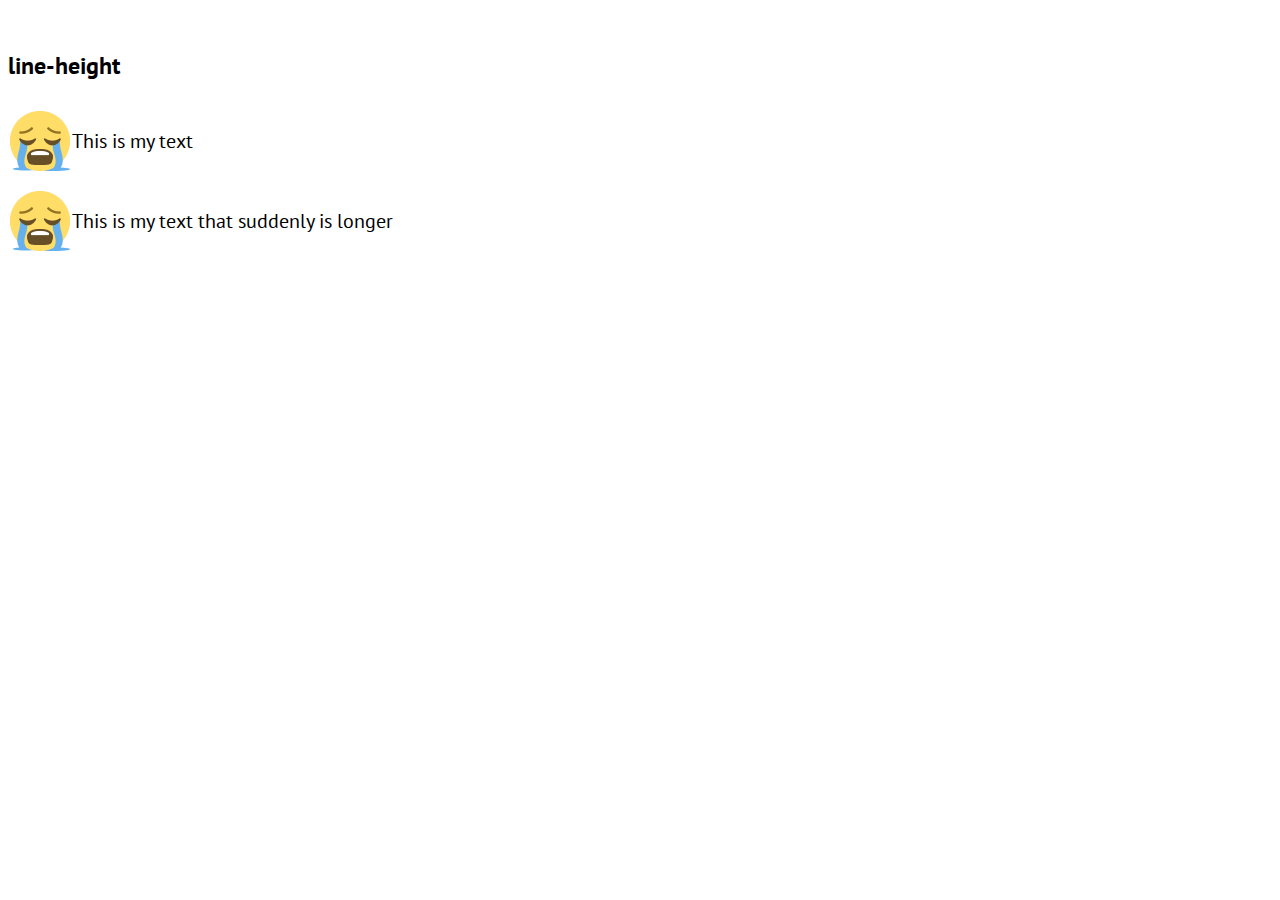
<file: index.html>
<!doctype html>
<html lang="en">
  <head>
    <meta charset="utf-8">
    <meta name="viewport" content="width=device-width, initial-scale=1">
    <link href="https://fonts.googleapis.com/css?family=PT+Sans|PT+Serif" rel="stylesheet">
    <link href="./style.css" rel="stylesheet">
    <title>Centering in CSS</title>
    <style media="screen">
      .icon1 {
        background-image: url(./images/1f62d.png);
        float: left;
      }

      .text1 {
        line-height: 80px;
      }
    </style>
  </head>
  <body>
    <h2>line-height</h2>
    <div class="example example1">
      <div class="icon icon1"></div>
      <span class="text text1">This is my text</span>
    </div>

    <div class="example example1">
      <div class="icon icon1"></div>
      <span class="text text1">This is my text that suddenly is longer</span>
    </div>
  </body>
</html>
</file>
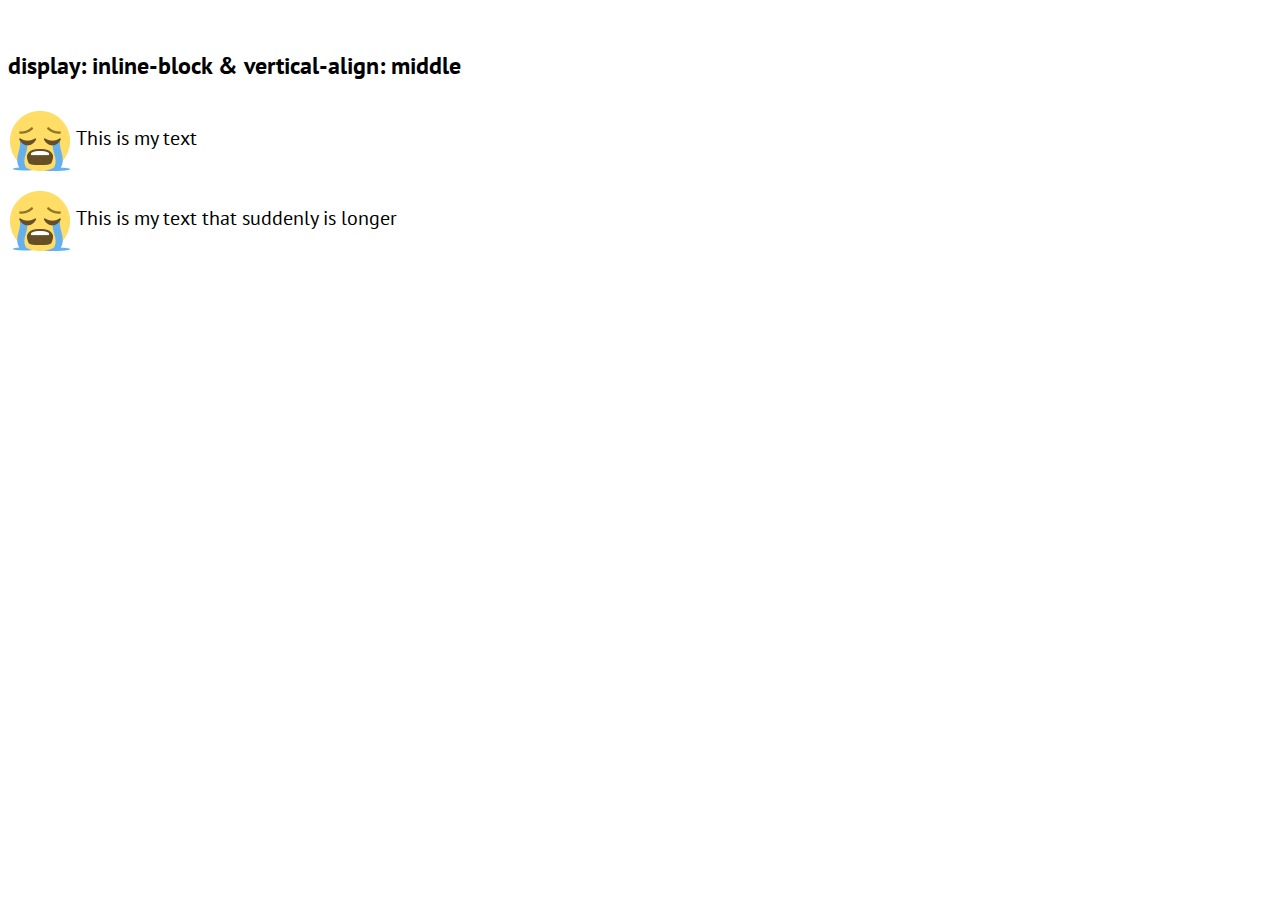
<file: index2.html>
<!doctype html>
<html lang="en">
  <head>
    <meta charset="utf-8">
    <meta name="viewport" content="width=device-width, initial-scale=1">
    <link href="https://fonts.googleapis.com/css?family=PT+Sans|PT+Serif" rel="stylesheet">
    <link href="./style.css" rel="stylesheet">
    <title>Centering in CSS</title>
    <style media="screen">
      .icon2 {
        display: inline-block;
        background-image: url(./images/1f62d.png);
        vertical-align: middle;
      }
    </style>
  </head>
  <body>
      <h2>display: inline-block &amp; vertical-align: middle</h2>
      <div class="example example2">
        <div class="icon icon2"></div>
        <span class="text text2">This is my text</span>
      </div>

      <div class="example example2">
        <div class="icon icon2"></div>
        <span class="text text2">This is my text that suddenly is longer</span>
      </div>
  </body>
</html>
</file>
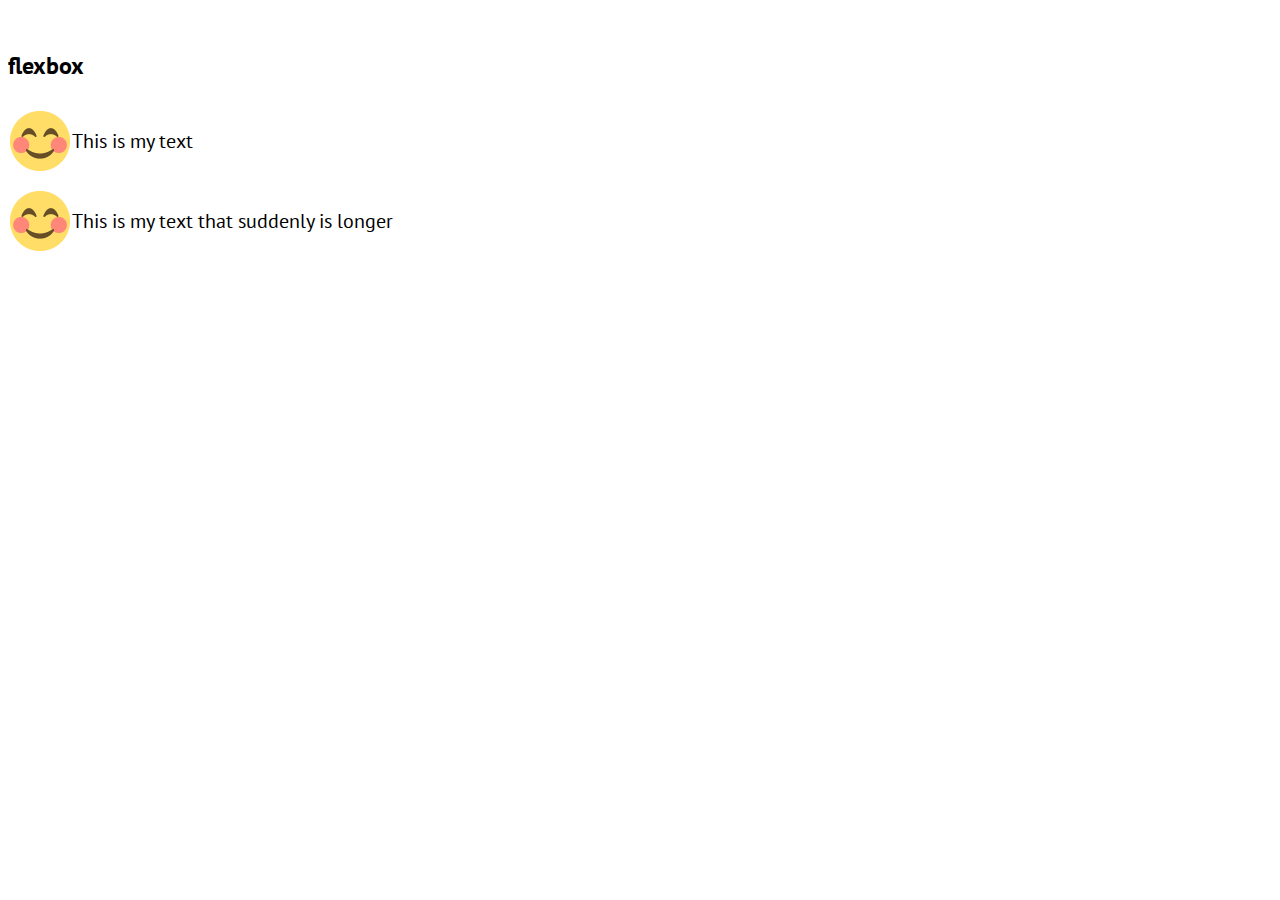
<file: index3.html>
<!doctype html>
<html lang="en">
  <head>
    <meta charset="utf-8">
    <meta name="viewport" content="width=device-width, initial-scale=1">
    <link href="https://fonts.googleapis.com/css?family=PT+Sans|PT+Serif" rel="stylesheet">
    <link href="./style.css" rel="stylesheet">
    <title>Centering in CSS</title>
    <style media="screen">
      .example3 {
        display: flex;
        justify-content: center;
        align-items: center;
      }

      .icon3 {
        background-image: url(./images/1f60a.png);
      }

      .text3 {
        flex: 1;
      }
    </style>
  </head>
  <body>
      <h2>flexbox</h2>
      <div class="example example3">
        <div class="icon icon3"></div>
        <span class="text text3">This is my text</span>
      </div>

      <div class="example example3">
        <div class="icon icon3"></div>
        <span class="text text3">This is my text that suddenly is longer</span>
      </div>
  </body>
</html>
</file>
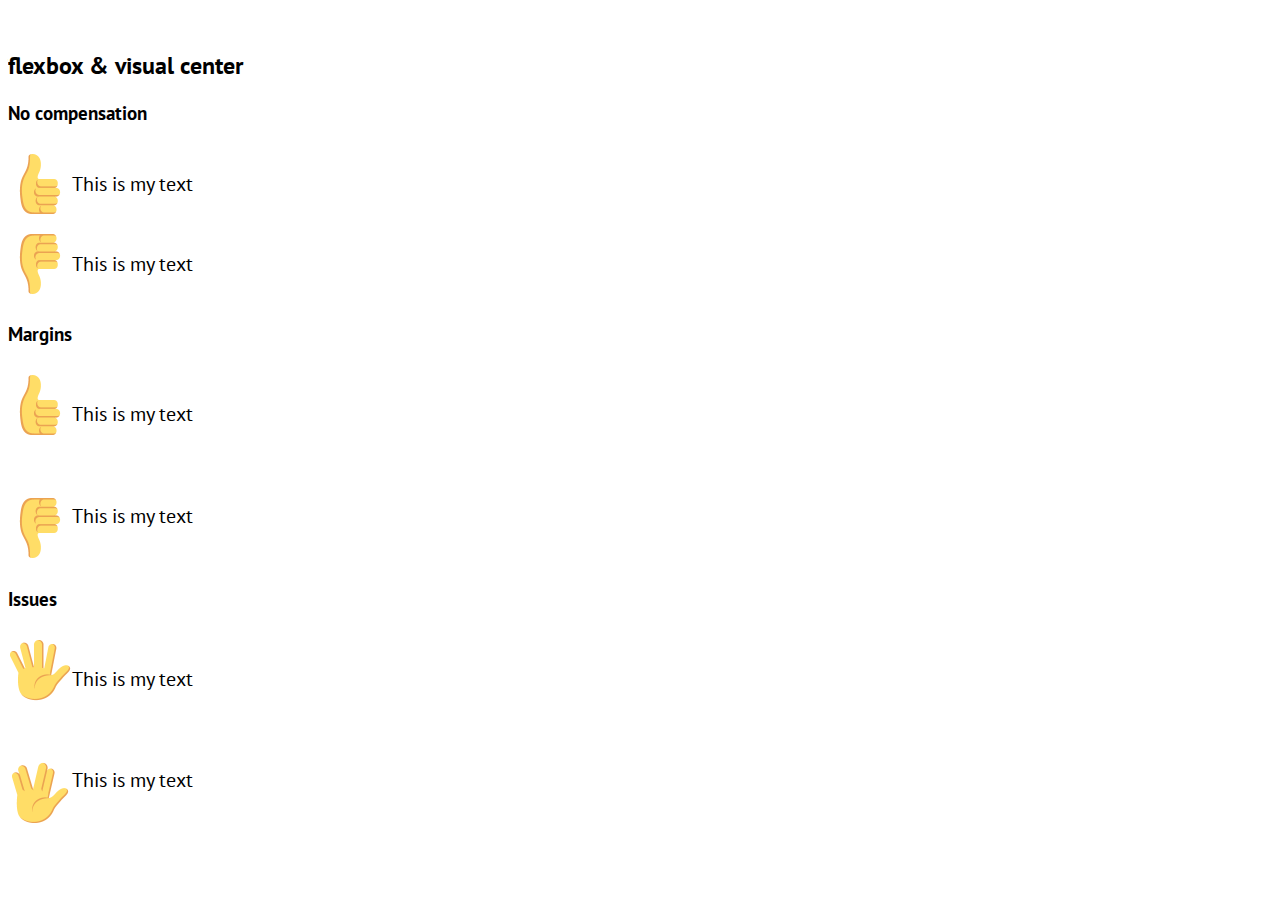
<file: index4.html>
<!doctype html>
<html lang="en">
  <head>
    <meta charset="utf-8">
    <meta name="viewport" content="width=device-width, initial-scale=1">
    <link href="https://fonts.googleapis.com/css?family=PT+Sans|PT+Serif" rel="stylesheet">
    <link href="./style.css" rel="stylesheet">
    <title>Centering in CSS</title>
    <style media="screen">
      .example4 {
        display: flex;
        justify-content: center;
        align-items: center;
      }

      .icon4a {
        background-image: url(./images/1f44d.png);
      }

      .icon4b {
        background-image: url(./images/1f44e.png);
      }

      .icon4c {
        background-image: url(./images/1f44d.png);
        margin-bottom: 18px;
      }

      .icon4d {
        background-image: url(./images/1f44e.png);
        margin-top: 25px;
      }

      .icon4e {
        background-image: url(./images/1f590.png);
        margin-bottom: 18px;
      }

      .icon4f {
        background-image: url(./images/1f596.png);
        margin-top: 25px;
      }

      .text4 {
        flex: 1;
      }
    </style>
  </head>
  <body>
    <h2>flexbox &amp; visual center</h2>
    <h3>No compensation</h3>
    <div class="example example4">
      <div class="icon icon4a"></div>
      <span class="text text4">This is my text</span>
    </div>

    <div class="example example4">
      <div class="icon icon4b"></div>
      <span class="text text4">This is my text</span>
    </div>

    <h3>Margins</h3>
    <div class="example example4">
      <div class="icon icon4c"></div>
      <span class="text text4">This is my text</span>
    </div>

    <div class="example example4">
      <div class="icon icon4d"></div>
      <span class="text text4">This is my text</span>
    </div>


    <h3>Issues</h3>
    <div class="example example4">
      <div class="icon icon4e"></div>
      <span class="text text4">This is my text</span>
    </div>

    <div class="example example4">
      <div class="icon icon4f"></div>
      <span class="text text4">This is my text</span>
    </div>
  </body>
</html>
</file>
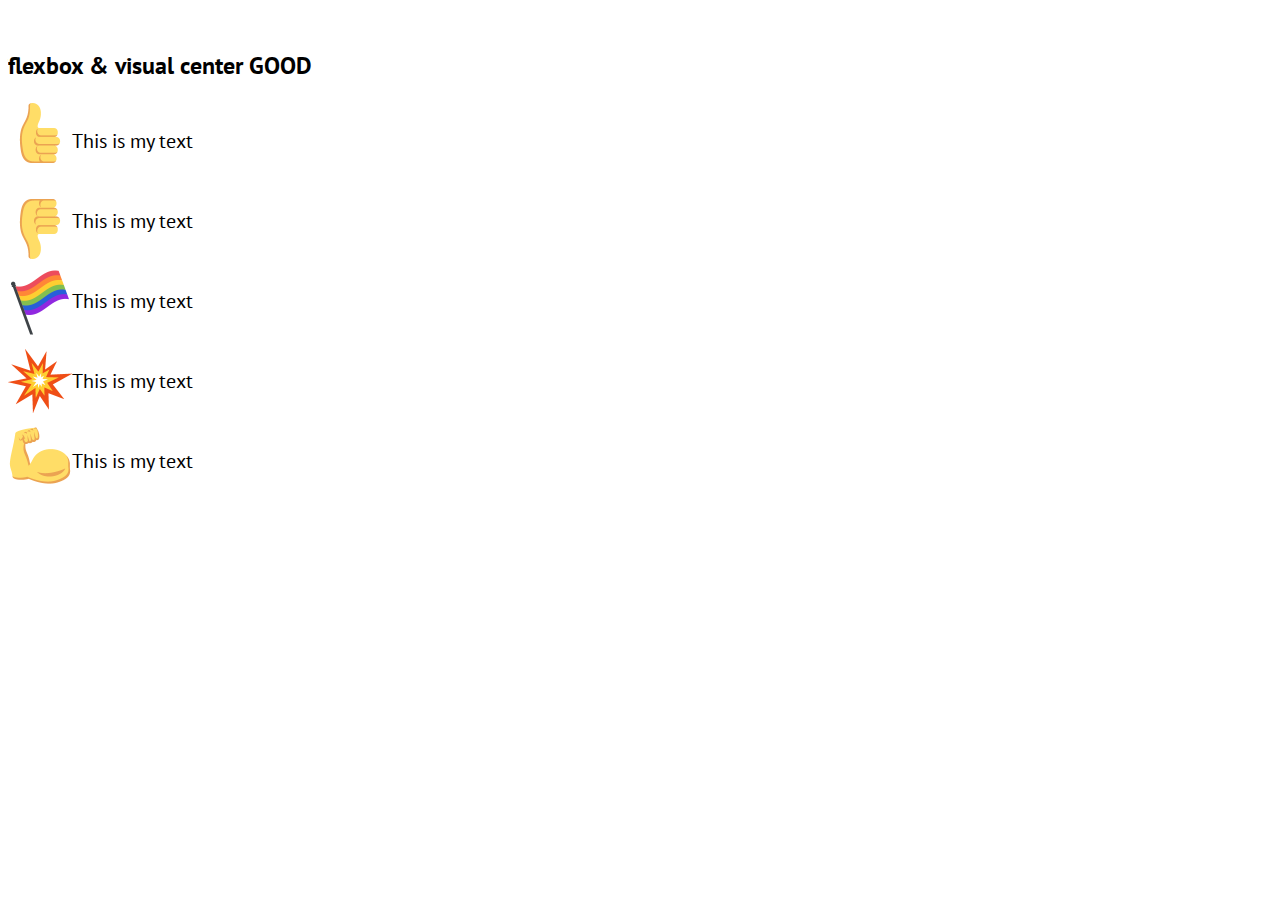
<file: index5.html>
<!doctype html>
<html lang="en">
  <head>
    <meta charset="utf-8">
    <meta name="viewport" content="width=device-width, initial-scale=1">
    <link href="https://fonts.googleapis.com/css?family=PT+Sans|PT+Serif" rel="stylesheet">
    <link href="./style.css" rel="stylesheet">
    <title>Centering in CSS</title>
    <style media="screen">
      .example5 {
        display: flex;
        justify-content: center;
        align-items: center;
      }

      .icon {
        background-size: 64px 80px;
      }

      .icon5a {
        background-image: url(./images/1f44d-2.png);
      }

      .icon5b {
        background-image: url(./images/1f44e-2.png);
      }

      .icon5c {
        background-image: url(./images/1f3f3-1f308.png);
      }

      .icon5d {
        background-image: url(./images/1f4a5.png);
      }

      .icon5e {
        background-image: url(./images/1f4aa.png);
      }

      .text5 {
        flex: 1;
      }
    </style>
  </head>
  <body>
    <h2>flexbox &amp; visual center GOOD</h2>
    <div class="example example5">
      <div class="icon icon5a"></div>
      <span class="text text5">This is my text</span>
    </div>

    <div class="example example5">
      <div class="icon icon5b"></div>
      <span class="text text5">This is my text</span>
    </div>

    <div class="example example5">
      <div class="icon icon5c"></div>
      <span class="text text5">This is my text</span>
    </div>

    <div class="example example5">
      <div class="icon icon5d"></div>
      <span class="text text5">This is my text</span>
    </div>

    <div class="example example5">
      <div class="icon icon5e"></div>
      <span class="text text5">This is my text</span>
    </div>
  </body>
</html>
</file>
<file: style.css>
html,
body {
  box-sizing: border-box;
  font-family: 'PT Sans', sans-serif;
}

*, *:before, *:after {
  box-sizing: inherit;
}

h2 {
  margin-top: 50px;
}

.example {
  display: block;
  clear: both;
}

.text {
  font-size: 20px;
}

.icon {
  display: block;
  width: 64px;
  height: 80px;
  background-size: 64px 64px;
  background-repeat: no-repeat;
  background-position: center;
}
</file>
